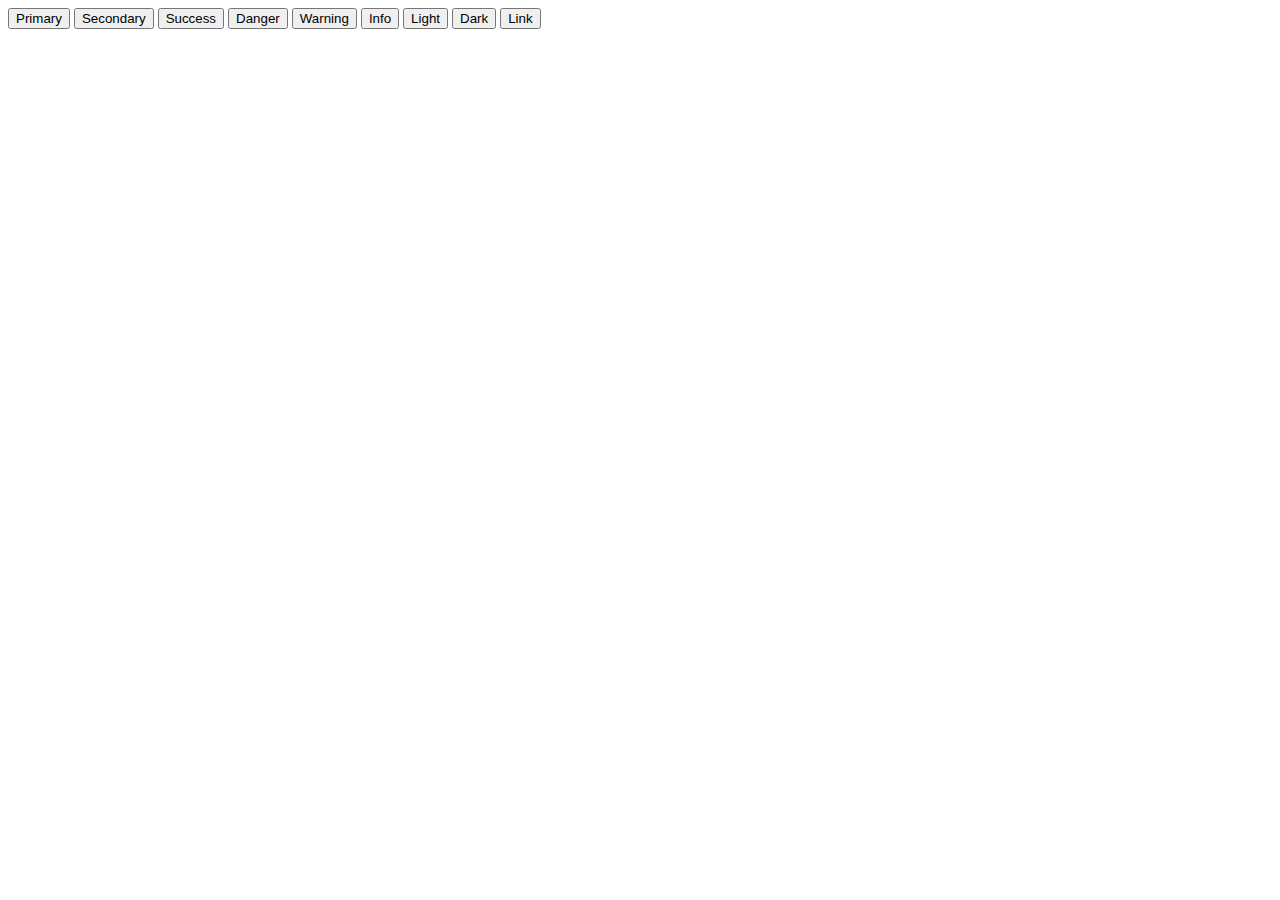
<file: charnisa.html>
<!DOCTYPE html>
<html lang="en">
<head>
    <link href="https://cdn.jsdelivr.net/npm/bootstrap@5.0.2/dist/css/bootstrap.min.css" rel="stylesheet" integrity="sha384-EVSTQN3/azprG1Anm3QDgpJLIm9Nao0Yz1ztcQTwFspd3yD65VohhpuuCOmLASjC" crossorigin="anonymous">
    <meta charset="UTF-8">
    <meta http-equiv="X-UA-Compatible" content="IE=edge">
    <meta name="viewport" content="width=device-width, initial-scale=1.0">
    <title>Document</title>
</head>
<body>
    <script src="https://cdn.jsdelivr.net/npm/bootstrap@5.0.2/dist/js/bootstrap.bundle.min.js" integrity="sha384-MrcW6ZMFYlzcLA8Nl+NtUVF0sA7MsXsP1UyJoMp4YLEuNSfAP+JcXn/tWtIaxVXM" crossorigin="anonymous"></script>
    <button type="button" class="btn btn-primary">Primary</button>
<button type="button" class="btn btn-secondary">Secondary</button>
<button type="button" class="btn btn-success">Success</button>
<button type="button" class="btn btn-danger">Danger</button>
<button type="button" class="btn btn-warning">Warning</button>
<button type="button" class="btn btn-info">Info</button>
<button type="button" class="btn btn-light">Light</button>
<button type="button" class="btn btn-dark">Dark</button>

<button type="button" class="btn btn-link">Link</button>
</body>
</html>
</file>
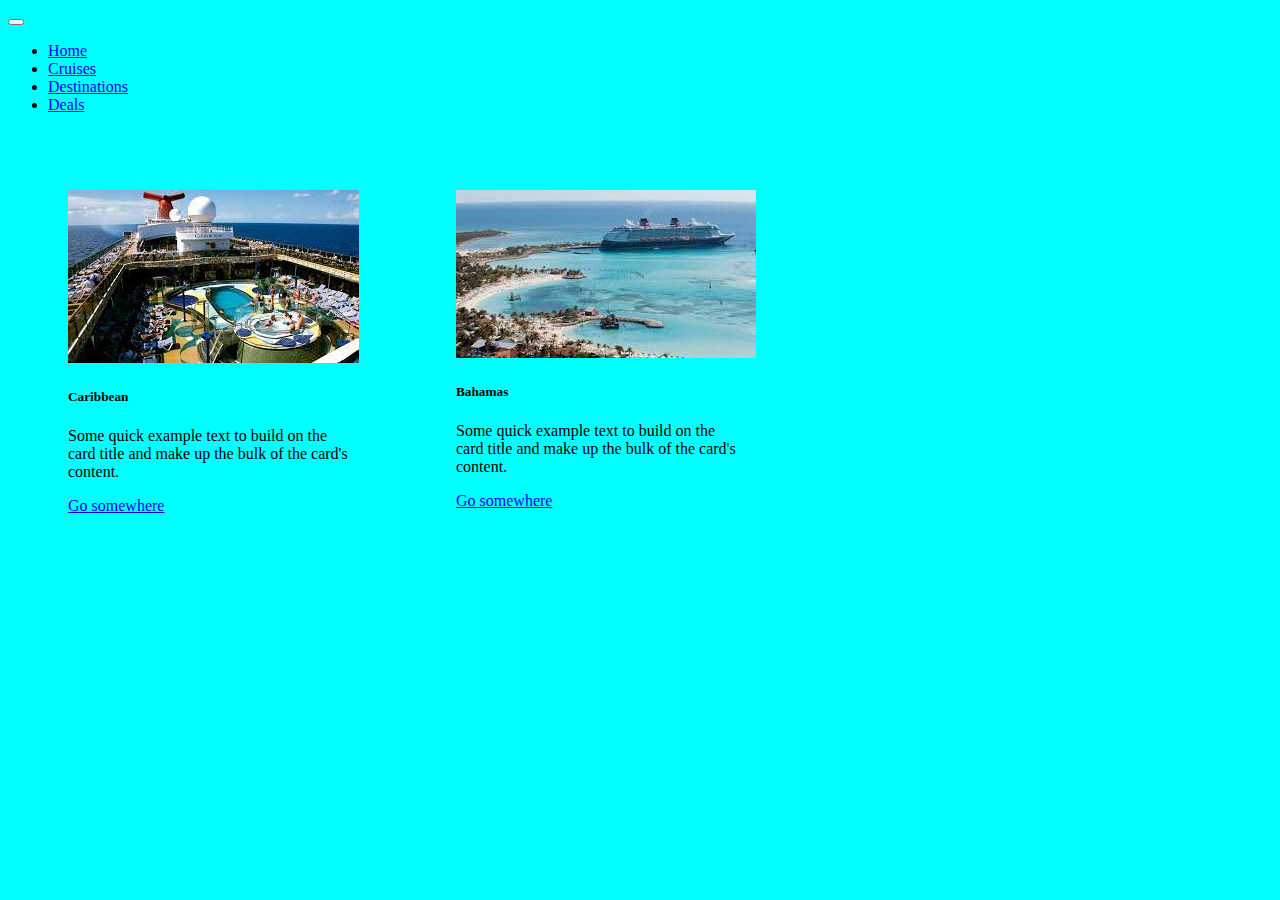
<file: cruises.html>
<!DOCTYPE html>
<html lang="en">

<head>
    <meta charset="UTF-8">
    <meta http-equiv="X-UA-Compatible" content="IE=edge">
    <meta name="viewport" content="width=device-width, initial-scale=1.0">
    <title>Harika's Page</title>
    <link href="https://cdn.jsdelivr.net/npm/bootstrap@5.0.2/dist/css/bootstrap.min.css" rel="stylesheet" integrity="sha384-EVSTQN3/azprG1Anm3QDgpJLIm9Nao0Yz1ztcQTwFspd3yD65VohhpuuCOmLASjC" crossorigin="anonymous">
    <link rel="stylesheet" href="main.css">
    <link rel="stylesheet" href="harika.css">
</head>

<body>
    <script src="https://cdn.jsdelivr.net/npm/bootstrap@5.0.2/dist/js/bootstrap.bundle.min.js" integrity="sha384-MrcW6ZMFYlzcLA8Nl+NtUVF0sA7MsXsP1UyJoMp4YLEuNSfAP+JcXn/tWtIaxVXM" crossorigin="anonymous"></script>
    <script src="main.js"></script>
    <nav class="navbar navbar-expand-lg navbar-light bg-light">
        <div class="container-fluid">
            <a class="navbar-brand" href="#"></a>
            <button class="navbar-toggler" type="button" data-bs-toggle="collapse" data-bs-target="#navbarNav" aria-controls="navbarNav" aria-expanded="false" aria-label="Toggle navigation">
            <span class="navbar-toggler-icon"></span>
          </button>
            <div class="collapse navbar-collapse" id="navbarNav">
                <ul class="navbar-nav">
                    <li class="nav-item">
                        <a class="nav-link" href="harika.html">Home</a>
                    </li>
                    <li class="nav-item">
                        <a class="nav-link active" aria-current="page" href="cruises.html">Cruises</a>
                    </li>
                    <li class="nav-item">
                        <a class="nav-link" href="destinations.html">Destinations</a>
                    </li>
                    <li class="nav-item">
                        <a class="nav-link" href="deals.html">Deals</a>
                    </li>

                </ul>
            </div>
        </div>
    </nav>
    <div class="vacays">
        <div class="card" style="width: 18rem;">
            <img src="[data-uri]"
                class="card-img-top" alt="...">
            <div class="card-body">
                <h5 class="card-title">Caribbean</h5>
                <p class="card-text">Some quick example text to build on the card title and make up the bulk of the card's content.</p>
                <a href="#" class="btn btn-primary">Go somewhere</a>
            </div>
        </div>
        <div class="card" style="width: 18rem;">
            <img src="[data-uri]"
                class="card-img-top" alt="...">
            <div class="card-body">
                <h5 class="card-title">Bahamas</h5>
                <p class="card-text">Some quick example text to build on the card title and make up the bulk of the card's content.</p>
                <a href="#" class="btn btn-primary">Go somewhere</a>
            </div>
        </div>
    </div>
</body>

</html>
</file>
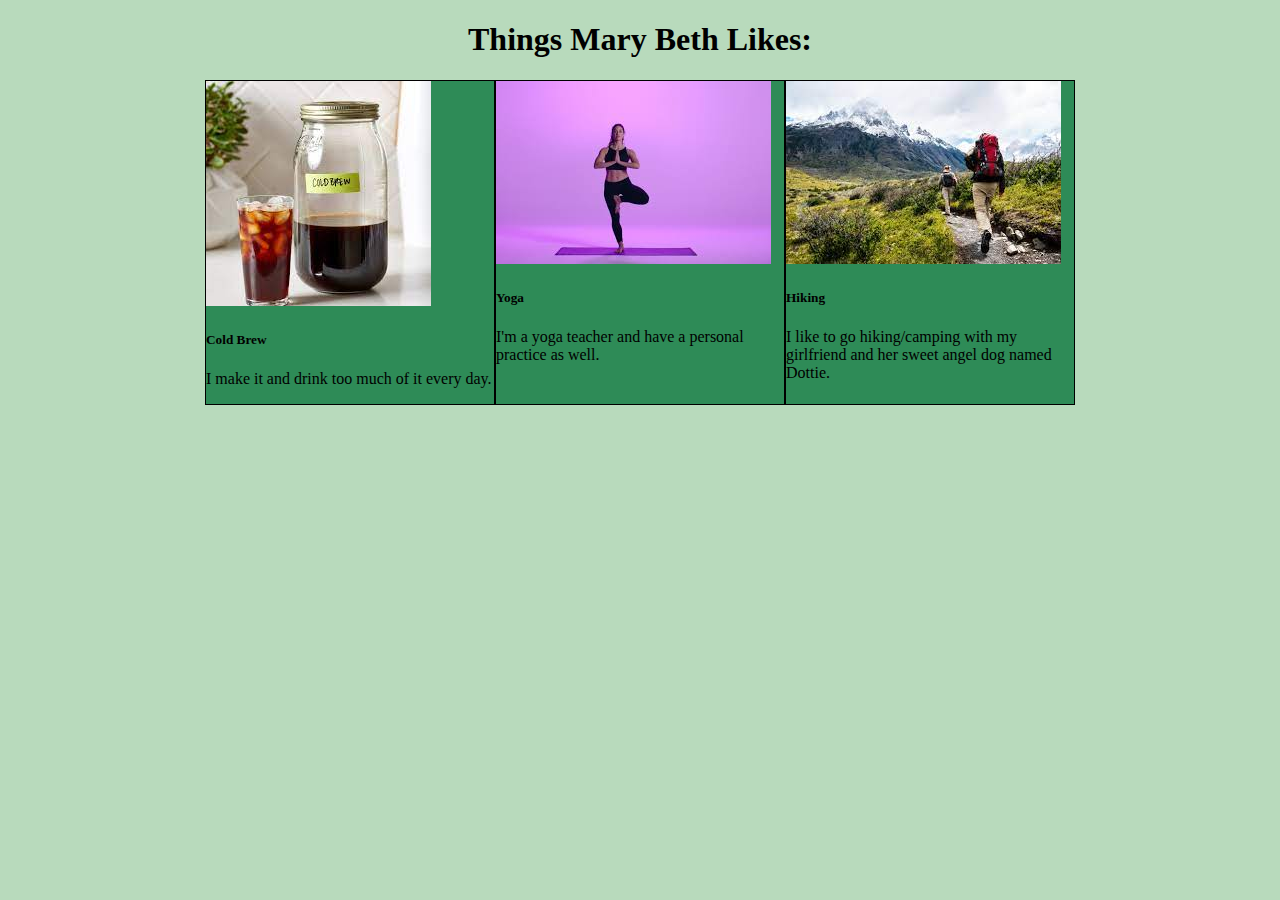
<file: marybeth.html>
<!DOCTYPE html>
<html lang="en">
  <head>
    <meta charset="UTF-8" />
    <meta http-equiv="X-UA-Compatible" content="IE=edge" />
    <meta name="viewport" content="width=device-width, initial-scale=1.0" />
    <link
      href="https://cdn.jsdelivr.net/npm/bootstrap@5.0.2/dist/css/bootstrap.min.css"
      rel="stylesheet"
      integrity="sha384-EVSTQN3/azprG1Anm3QDgpJLIm9Nao0Yz1ztcQTwFspd3yD65VohhpuuCOmLASjC"
      crossorigin="anonymous"
    />
    <link rel="stylesheet" href="marybeth.css" />
    <title>Mary Beth's Page</title>
  </head>
  <body>
<h1>Things Mary Beth Likes:</h1>

<div class="things-i-like">
<div class="card" style="width: 18rem;">
  <img src="[data-uri]" class="card-img-top" alt="cold brew">
  <div class="card-body">
    <h5 class="card-title">Cold Brew</h5>
    <p class="card-text">I make it and drink too much of it every day.</p>
  </div>
</div>

<div class="card" style="width: 18rem;">
  <img src="[data-uri]" class="card-img-top" alt="yoga pose">
  <div class="card-body">
    <h5 class="card-title">Yoga</h5>
    <p class="card-text">I'm a yoga teacher and have a personal practice as well.</p>
  </div>
</div>

<div class="card" style="width: 18rem;">
  <img src="[data-uri]" class="card-img-top" alt="hiking photo with mountains">
  <div class="card-body">
    <h5 class="card-title">Hiking</h5>
    <p class="card-text">I like to go hiking/camping with my girlfriend and her sweet angel dog named Dottie.</p>
  </div>
</div>
</div>

    <script
      src="https://cdn.jsdelivr.net/npm/bootstrap@5.0.2/dist/js/bootstrap.bundle.min.js"
      integrity="sha384-MrcW6ZMFYlzcLA8Nl+NtUVF0sA7MsXsP1UyJoMp4YLEuNSfAP+JcXn/tWtIaxVXM"
      crossorigin="anonymous"
    ></script>
    <script src="main.js"></script>
  </body>
</html>
</file>
<file: main.css>
body {
  background-color: rgb(184, 218, 188);
}
.derekb-body{
  background-color: darkolivegreen;
}
.derekb-card{
  display: flex;
  flex-wrap: wrap;
  border-radius: 50px;
}
.card{
  margin: 50px;
}
h1{
text-align: center;
border: 3px;
}
</file>
<file: harika.css>
body {
    background-color: aqua;
}

.vacays {
    display: flex;
    flex-wrap: wrap;
    margin: auto;
    padding: 10px;
}

h1 {
    color: green;
}
</file>
<file: marybeth.css>
body {
  background-color: rgb(184, 218, 188);
}

.things-i-like {
  display: flex;
  flex-wrap; wrap;
  justify-content: center;
}

.card {
  background-color: seagreen;
  border: solid 1px black;
}

h1 {
  text-align: center;
}
</file>
